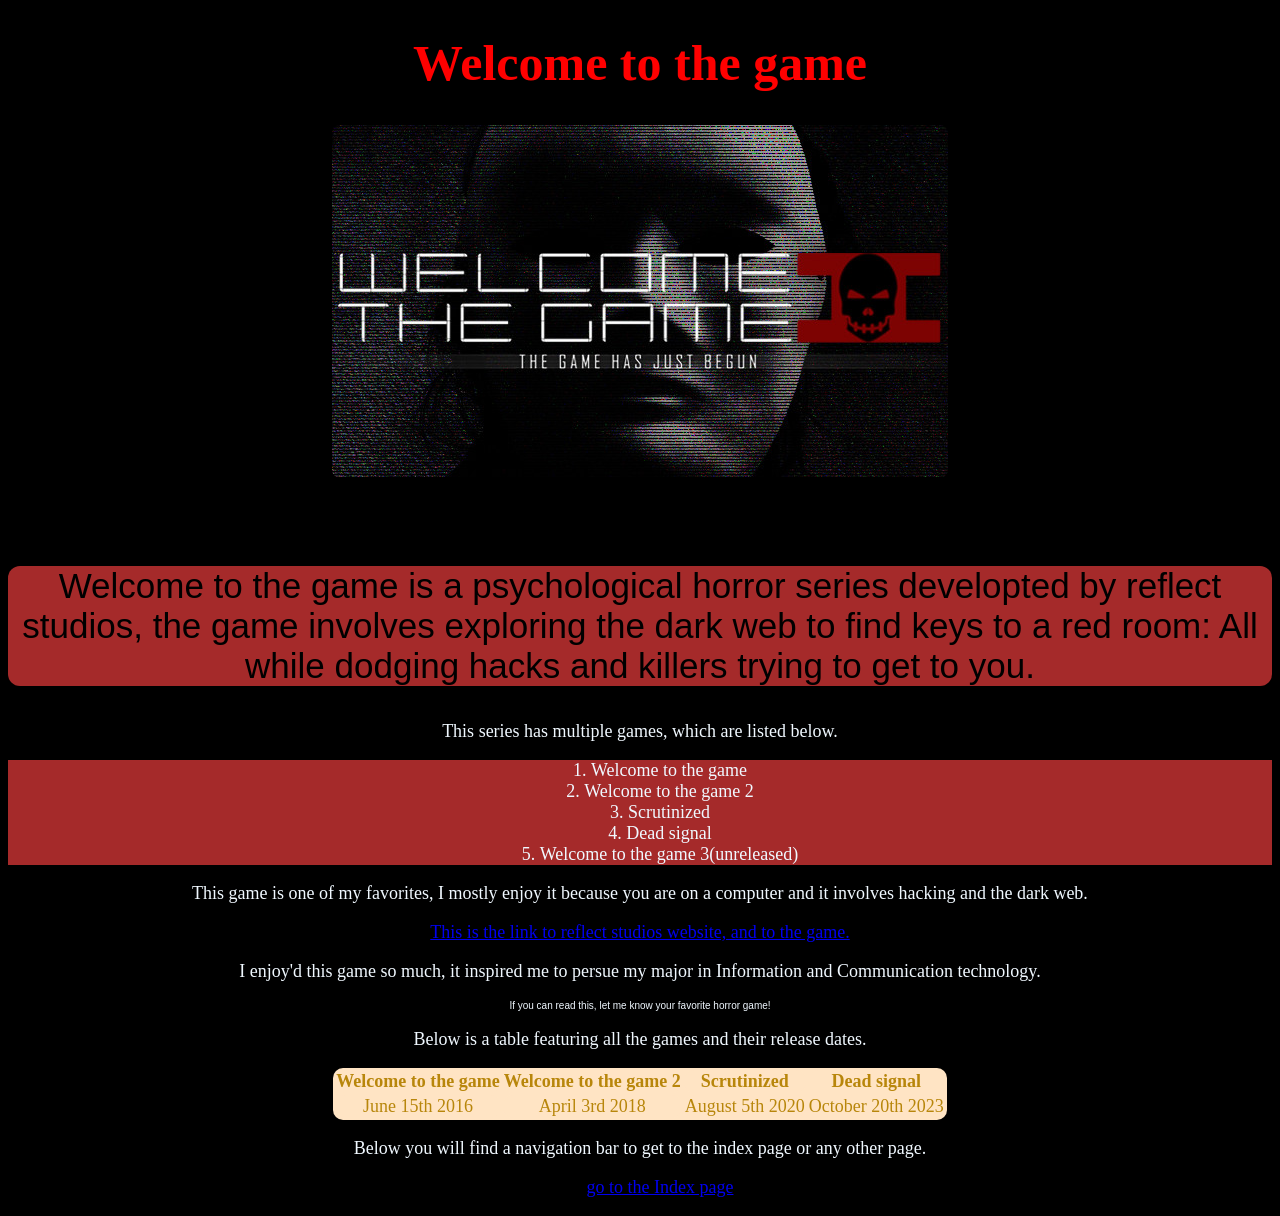
<file: html/project3.html>
<!DOCTYPE html>

<html lang="en">

    <head>
        <meta charset="UTF-8">
        <link rel="stylesheet" href="../css/styles.css">
        <title>Welcome to the game</title>
    </head>

    <body >

        <h1>Welcome to the game</h1>

        <img src="../images/WTOG2.jpg" alt="Welcome to the game 2 NOIR image">

        <h2>This webpage is about my favorite horror game</h2>

        
        <p id="main">Welcome to the game is a psychological horror series developted by reflect studios,
            the game involves exploring the dark web to find keys to a red room: All while dodging hacks 
            and killers trying to get to you.</p>
        

        <p >This series has multiple games, which are listed below.</p>
            <ol>
                <li>Welcome to the game</li>
                <li>Welcome to the game 2</li>
                <li>Scrutinized</li>
                <li>Dead signal</li>
                <li>Welcome to the game 3(unreleased)</li>
            </ol>


        <p>
            This game is one of my favorites, I mostly enjoy it because you are on a computer and it involves hacking and the dark web.
        </p>
            
        <p>
        <a href="https://reflectstudios.com/games/welcome-to-the-game/">
            This is the link to reflect studios website, and to the game.
        </a>
        </p>

        <p>I enjoy'd this game so much, it inspired me to persue my major in Information and Communication technology.
        </p>

        <P></P>

        <p id="mini">If you can read this, let me know your favorite horror game!</p>

        <p>Below is a table featuring all the games and their release dates.</p>

        <table>
            <tr>
                <th>Welcome to the game</th>
                <th>Welcome to the game 2</th>
                <th>Scrutinized</th>
                <th>Dead signal</th>
            </tr>
            <tr>
                <td>June 15th 2016</td>
                <td>April 3rd 2018</td>
                <td>August 5th 2020</td>
                <td>October 20th 2023</td>
            </tr>

        </table>

        <p></p>

        <p>Below you will find a navigation bar to get to the index page or any other page.</p>
        
        <nav>
            <ul>
                <li><a href="../index.html">go to the Index page</a></li>
            </ul>
        </nav>

    </body>


</html>
</file>
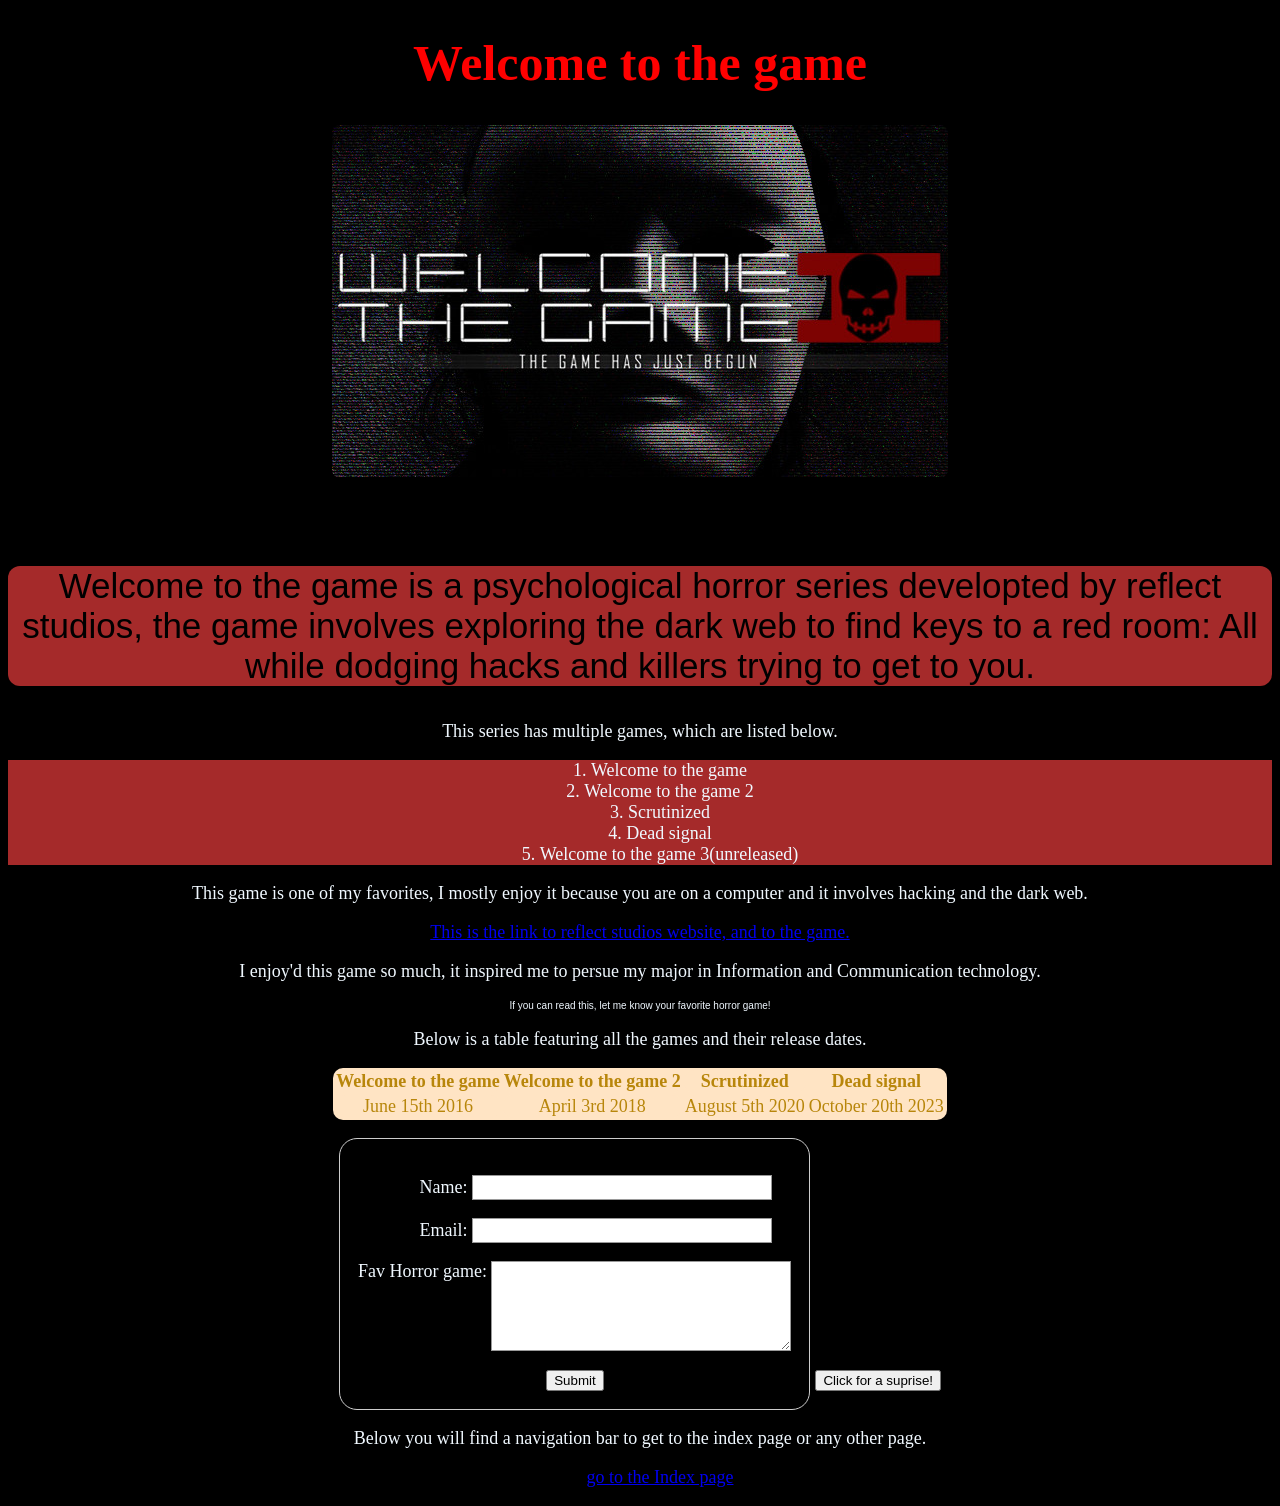
<file: html/project4.html>
<!DOCTYPE html>

<html lang="en">

    <head>
        <meta charset="UTF-8">
        <link rel="stylesheet" href="../css/styles.css">
        <title>Welcome to the game</title>
    </head>

    <body >

        <h1>Welcome to the game</h1>

        <img src="../images/WTOG2.jpg" alt="Welcome to the game 2 NOIR image">

        <h2>This webpage is about my favorite horror game</h2>

        
        <p id="main">Welcome to the game is a psychological horror series developted by reflect studios,
            the game involves exploring the dark web to find keys to a red room: All while dodging hacks 
            and killers trying to get to you.</p>
        

        <p >This series has multiple games, which are listed below.</p>
            <ol>
                <li>Welcome to the game</li>
                <li>Welcome to the game 2</li>
                <li>Scrutinized</li>
                <li>Dead signal</li>
                <li>Welcome to the game 3(unreleased)</li>
            </ol>


        <p>
            This game is one of my favorites, I mostly enjoy it because you are on a computer and it involves hacking and the dark web.
        </p>
            
        <p>
        <a href="https://reflectstudios.com/games/welcome-to-the-game/">
            This is the link to reflect studios website, and to the game.
        </a>
        </p>

        <p>I enjoy'd this game so much, it inspired me to persue my major in Information and Communication technology.
        </p>

        <P></P>

        <p id="mini">If you can read this, let me know your favorite horror game!</p>

        <p>Below is a table featuring all the games and their release dates.</p>

        <table>
            <tr>
                <th>Welcome to the game</th>
                <th>Welcome to the game 2</th>
                <th>Scrutinized</th>
                <th>Dead signal</th>
            </tr>
            <tr>
                <td>June 15th 2016</td>
                <td>April 3rd 2018</td>
                <td>August 5th 2020</td>
                <td>October 20th 2023</td>
            </tr>

        </table>

        <p></p>

        <form id="gameForm" action="/JavaScript/script.js" method="post">
            <p>
                <label  for="formName">Name:</label>
                <input type="text" id="name" name="user_name"/>
            </p>
            <p>
                <label for="mail">Email:</label>
                <input type="email" id="mail" name="user_email"/>
            </p>
            <p>
                <label for="horGam">Fav Horror game:</label>
                <textarea id="horGam" name="user_game"></textarea>
            </p>
             <button type="submit">Submit</button>
        </form>

        

        <button id="vac" type="button">Click for a suprise!</button>

        <div id="greeting-container" class="hidden">
            <p id="greetingMessage"></p>
        </div>

      <script>
        document.getElementById("gameForm").addEventListener("submit", function (validateForm) {
            event.preventDefault();
            const name2 = document.getElementById("name").value;
            const horGame = document.getElementById("horGam").value;

            const greetingContainer = document.getElementById("greeting-container");
            const greetingMessage = document.getElementById("greetingMessage");

            greetingMessage.textContent = "Thanks for submitting " + name2 +"!" + " your favorite horror game is " + horGame + "!";
            greetingContainer.classList.remove("hidden");
        });
      </script>


        <script>
            const vacScript = document.getElementById("vac");

            vacScript.addEventListener("click", function(e) {
                window.location.href="https://www.youtube.com/watch?v=xvFZjo5PgG0";
            });
        </script>


        <p>Below you will find a navigation bar to get to the index page or any other page.</p>
        
        <nav>
            <ul>
                <li><a href="../index.html">go to the Index page</a></li>
            </ul>
        </nav>

    </body>


</html>
</file>
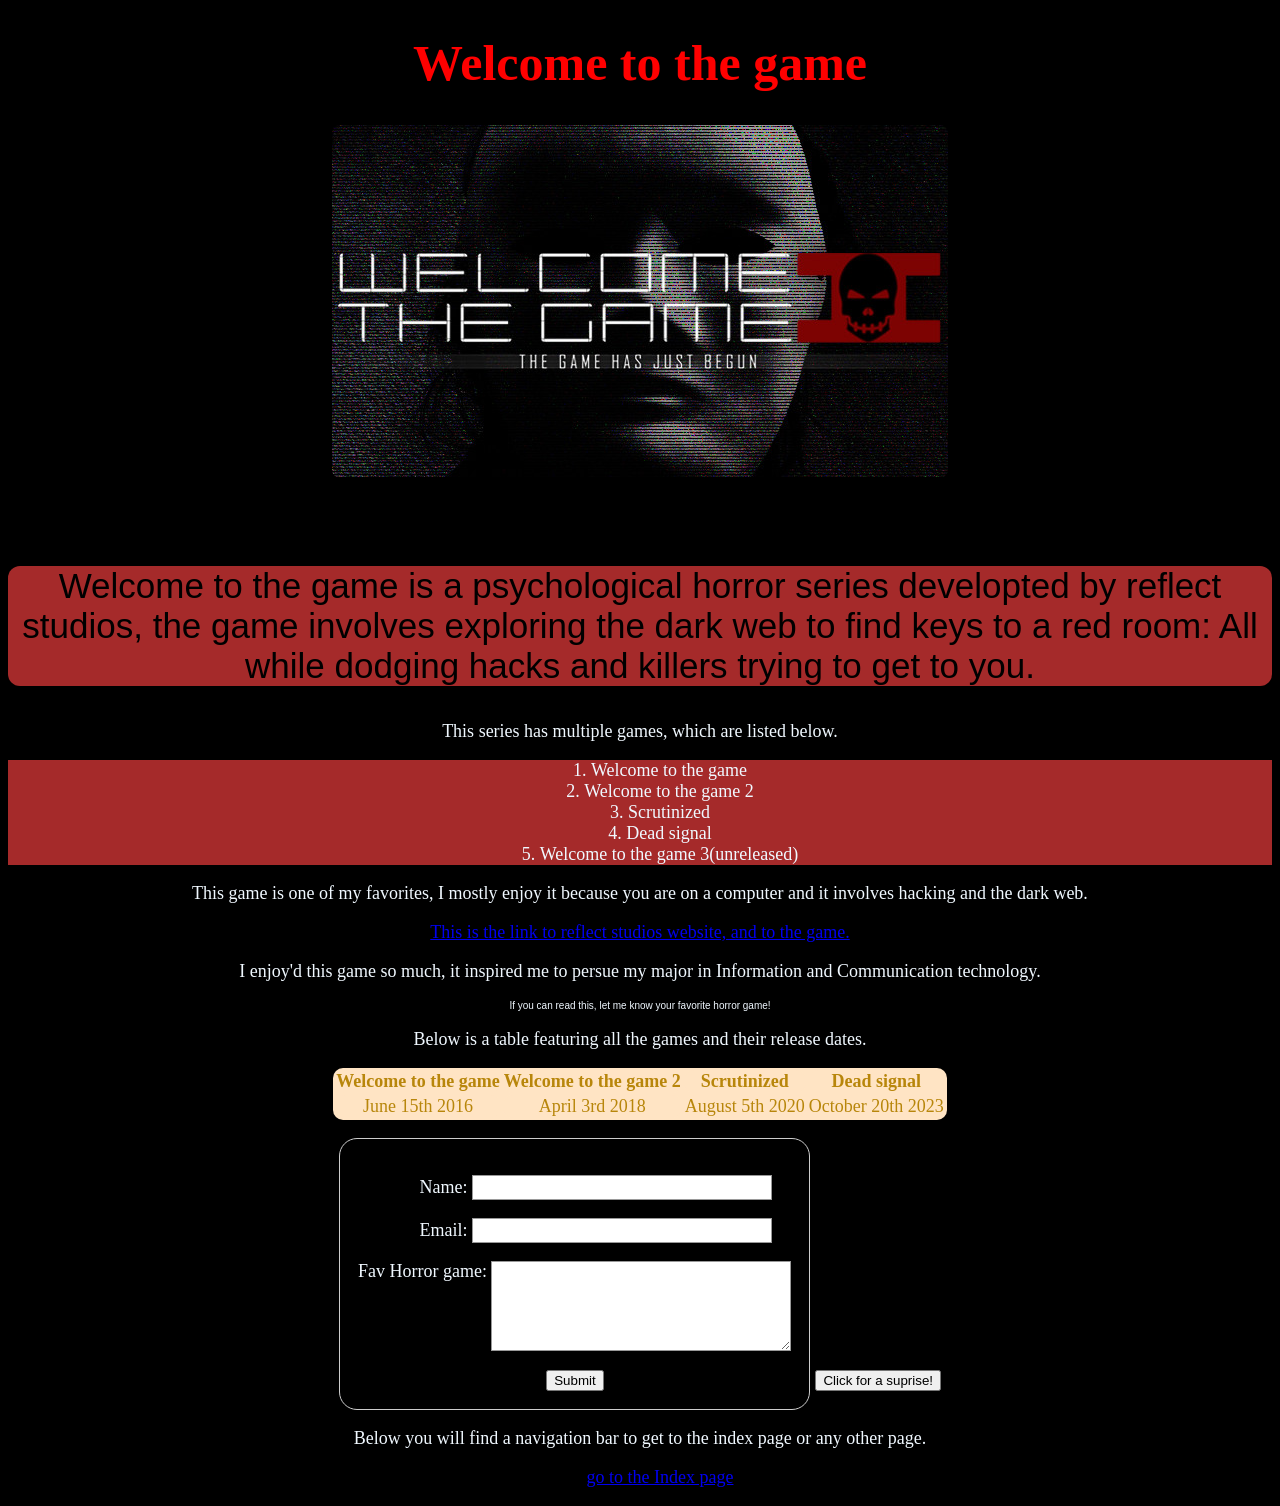
<file: project4/project4.html>
<!DOCTYPE html>

<html lang="en">

    <head>
        <meta charset="UTF-8" content="width=device-width, initial-scale=1.0">
        <link rel="stylesheet" href="../css/styles.css">
        <title>Welcome to the game</title>
    </head>

    <body >

        <h1>Welcome to the game</h1>

        <img src="../images/WTOG2.jpg" alt="Welcome to the game 2 NOIR image">

        <h2>This webpage is about my favorite horror game</h2>

        
        <p id="main">Welcome to the game is a psychological horror series developted by reflect studios,
            the game involves exploring the dark web to find keys to a red room: All while dodging hacks 
            and killers trying to get to you.</p>
        

        <p >This series has multiple games, which are listed below.</p>
            <ol>
                <li>Welcome to the game</li>
                <li>Welcome to the game 2</li>
                <li>Scrutinized</li>
                <li>Dead signal</li>
                <li>Welcome to the game 3(unreleased)</li>
            </ol>


        <p>
            This game is one of my favorites, I mostly enjoy it because you are on a computer and it involves hacking and the dark web.
        </p>
            
        <p>
        <a href="https://reflectstudios.com/games/welcome-to-the-game/">
            This is the link to reflect studios website, and to the game.
        </a>
        </p>

        <p>I enjoy'd this game so much, it inspired me to persue my major in Information and Communication technology.
        </p>

        <P></P>

        <p id="mini">If you can read this, let me know your favorite horror game!</p>

        <p>Below is a table featuring all the games and their release dates.</p>

        <table>
            <tr>
                <th>Welcome to the game</th>
                <th>Welcome to the game 2</th>
                <th>Scrutinized</th>
                <th>Dead signal</th>
            </tr>
            <tr>
                <td>June 15th 2016</td>
                <td>April 3rd 2018</td>
                <td>August 5th 2020</td>
                <td>October 20th 2023</td>
            </tr>

        </table>

        <p></p>

        <form id="gameForm" action="/JavaScript/script.js" method="post">
            <p>
                <label  for="formName">Name:</label>
                <input type="text" id="name" name="user_name"/>
            </p>
            <p>
                <label for="mail">Email:</label>
                <input type="email" id="mail" name="user_email"/>
            </p>
            <p>
                <label for="horGam">Fav Horror game:</label>
                <textarea id="horGam" name="user_game"></textarea>
            </p>
             <button type="submit">Submit</button>
        </form>

        

        <button id="vac" type="button">Click for a suprise!</button>

        <div id="greeting-container" class="hidden">
            <p id="greetingMessage"></p>
        </div>

      <script>
        document.getElementById("gameForm").addEventListener("submit", function (validateForm) {
            event.preventDefault();
            const name2 = document.getElementById("name").value;
            const horGame = document.getElementById("horGam").value;

            const greetingContainer = document.getElementById("greeting-container");
            const greetingMessage = document.getElementById("greetingMessage");

            greetingMessage.textContent = "Thanks for submitting " + name2 +"!" + " your favorite horror game is " + horGame + "!";
            greetingContainer.classList.remove("hidden");
        });
      </script>


        <script>
            const vacScript = document.getElementById("vac");

            vacScript.addEventListener("click", function(e) {
                window.location.href="https://www.youtube.com/watch?v=xvFZjo5PgG0";
            });
        </script>


        <p>Below you will find a navigation bar to get to the index page or any other page.</p>
        
        <nav>
            <ul>
                <li><a href="../index.html">go to the Index page</a></li>
            </ul>
        </nav>

    </body>


</html>
</file>
<file: css/styles.css>
h1 {
    color: red;
    text-align: center;
    font-size: 50px;
}

body{
    background-color: black;
    text-align: center;
}

p {
    color: aliceblue;
    text-align: center;
}

ol{
    color:aliceblue;
    text-align: center;
    list-style-position: inside;
    background-color:brown
}

h2 {
    text-align: center;
}

li{
    text-align: center;
}



table, th, td {
    background-color: bisque;
    color:darkgoldenrod;
    margin-left: auto;
    margin-right: auto;
    border: 10px white;
    border-radius: 10px;
   
}

#mini{
    font-family: 'Gill Sans', 'Gill Sans MT', Calibri, 'Trebuchet MS', sans-serif;
    font-size: 10px;
}

#main{
    font-family: 'Franklin Gothic Medium', 'Arial Narrow', Arial, sans-serif;
    font-size: 35px;
    background-color: brown;
    color: black;
    border-radius: 12px;
}

img {
    border-radius: 8px;
    display: block;
    margin: 0 auto;
}

input:focus,
textarea:focus {
  
  outline-style: solid;
 
  outline-color: black;
}


textarea{
    vertical-align: top;
    height: 5em;
}


.button {
    padding-left: 90px;
}

button {
    margin-left: 0.5px
}

input,
textarea {
  /* To make sure that all text fields have the same font settings
     By default, text areas have a monospace font */
  font: 1em sans-serif;
  /* Uniform text field size */
  width: 300px;
  box-sizing: border-box;
  /* Match form field borders */
  border: 1px solid #999999;
}

label {
  /* Uniform size & alignment */
  display: inline-block;
  min-width: 90px;
  text-align: right;
}

p + p {
  margin-top: 1em;
}

form {
  display: inline-block;
  /* Form outline */
  padding: 1em;
  border: 1px solid #cccccc;
  border-radius: 1em;
}

@media screen and (min-width: 600px) {
  body { font-size: 16px; }
  .container { width: 90%; }
}


@media screen and (min-width: 1024px) {
  body { font-size: 18px; }
  .container { width: 80%; max-width: 1200px; }
}

@media screen and (max-width: 600px) {
  body {
    background-color: lightblue;
  }
  .column {
    width: 100%;
  }
}

.flex-container {
  display: flex;
  flex-wrap: wrap; 
}

@media screen and (max-width: 600px) {
  .container { width: 100%; }
}
</file>
